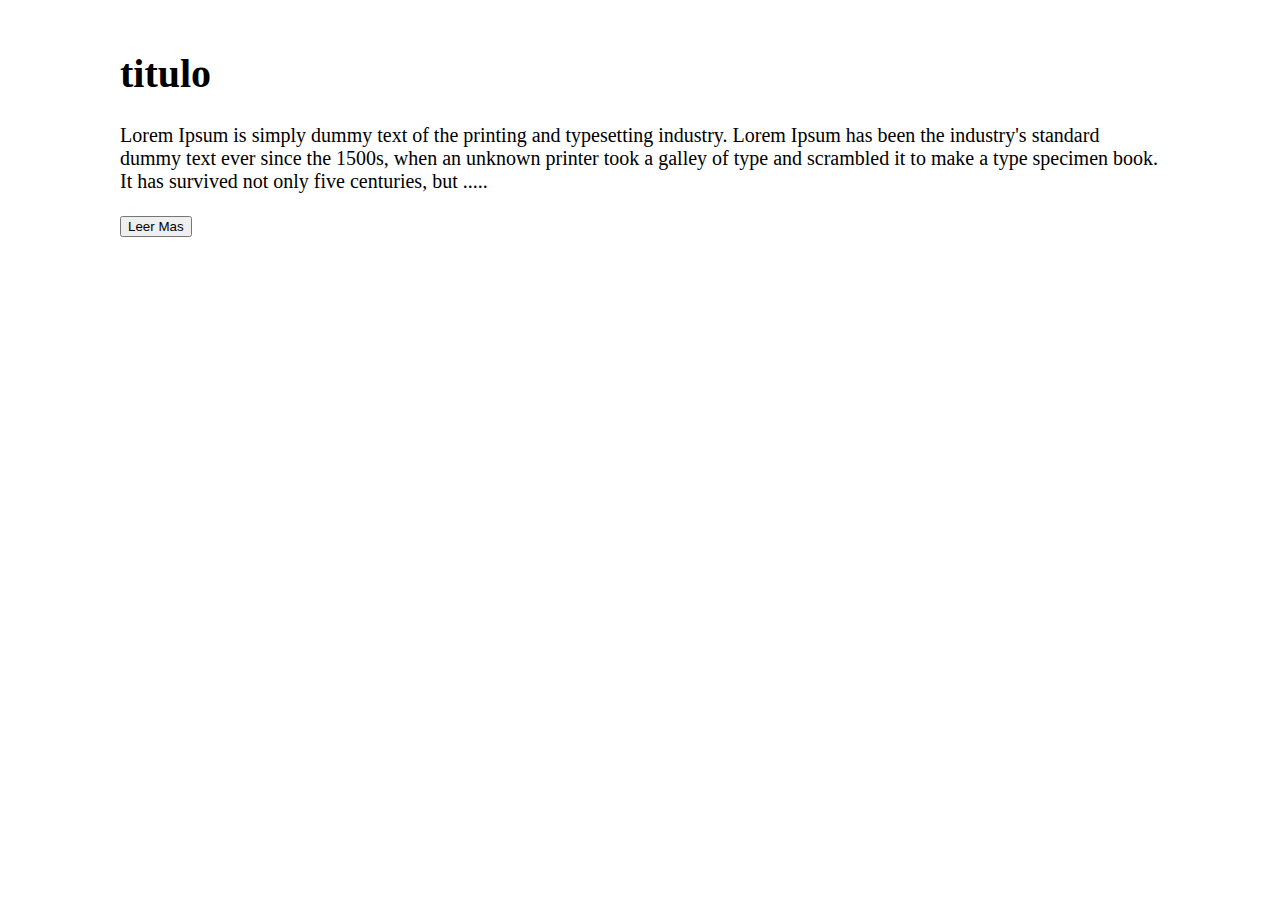
<file: Proyectos 2021/Leer Mas/index.html>
<!DOCTYPE html>
<html>
<head>
	<title>hola weon</title>
	<style>
	body{
      margin: 25px;
      margin-top: 50px;
      padding: 0;
      margin-left: 120px;
      margin-right: 120px;
      font-size: 20px;
		
	}	
	#more{

		display: none;
	}

	</style>
</head>
<body>

	<h1>titulo</h1>
	<p>
		Lorem Ipsum is simply dummy text of the printing and typesetting industry. Lorem Ipsum has been the industry's standard dummy text ever since the 1500s, when an unknown printer took a galley of type and scrambled it to make a type specimen book. It has survived not only five centuries, but <span id="dots">.....</span><span id="more">also the leap into electronic typesetting, remaining essentially unchanged. It was popularised in the 1960s with the release of Letraset sheets containing Lorem Ipsum passages, and more recently with desktop publishing software like Aldus PageMaker including versions of Lorem Ipsum.</span>
	</p>
	<button type="button" id="read" onclick="read()">Leer Mas</button>
<script>
var i=0;	

function read(){

if(!i){

	document.getElementById('more').style.display="inline";
	document.getElementById('dots').style.display="none";
	document.getElementById('read').innerHTML="Leer Menos";
	i=1;
}
else {
      document.getElementById('more').style.display="none";
	document.getElementById('dots').style.display="inline";
	document.getElementById('read').innerHTML="Leer Mas";
    i=0;

}
}

</script>
</body>
</html>
</file>
